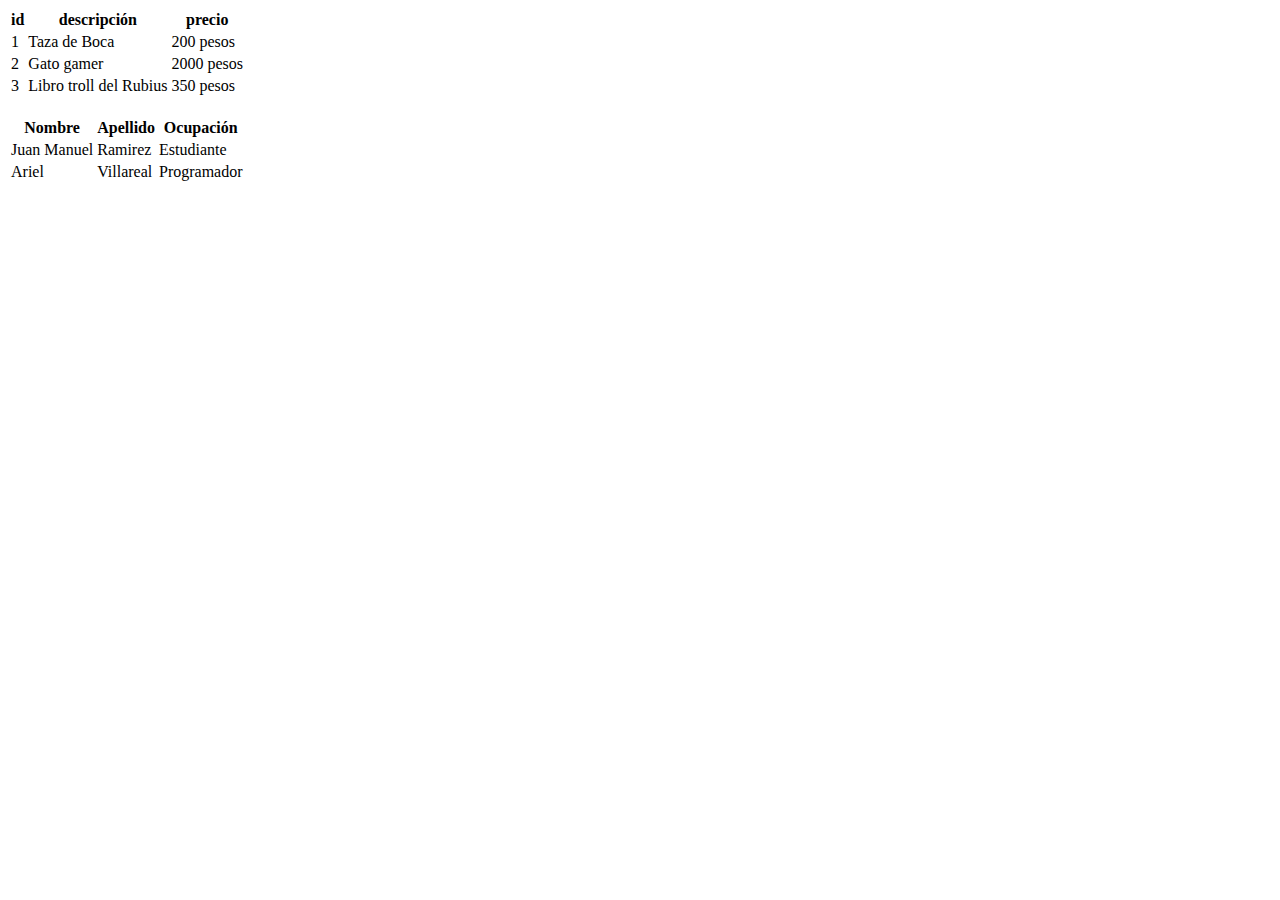
<file: precios.html>
<!DOCTYPE html>
<html lang="es">
<head>
  <meta charset="UTF-8">
  <meta name="viewport" content="width=device-width, initial-scale=1.0">
  <title>Precios</title>
</head>
<body>
  <header>

  </header>
  <main>
    <table>
      <thead>
        <tr>
          <th>id</th>
          <th>descripción</th>
          <th>precio</th>
        </tr>
      </thead>
      <body>
        <tr>
          <td>1</td>
          <td>Taza de Boca</td>
          <td>200 pesos</td>
        </tr>
        <tr>
          <td>2</td>
          <td>Gato gamer</td>
          <td>2000 pesos</td>
        </tr>
        <tr>
          <td>3</td>
          <td>Libro troll del Rubius</td>
          <td>350 pesos</td>
        </tr>
      </body>
    </table>
    <br>
    <table>
      <thead>
        <tr>
          <th>Nombre</th>
          <th>Apellido</th>
          <th>Ocupación</th>
        </tr>
      </thead>
      <body>
        <tr>
          <td>Juan Manuel</td>
          <td>Ramirez</td>
          <td>Estudiante</td>
        </tr>
        <tr>
          <td>Ariel</td>
          <td>Villareal</td>
          <td>Programador</td>
        </tr>
      </body>
    </table>
  </main>
  <footer>

  </footer>
</body>
</html>
</file>
